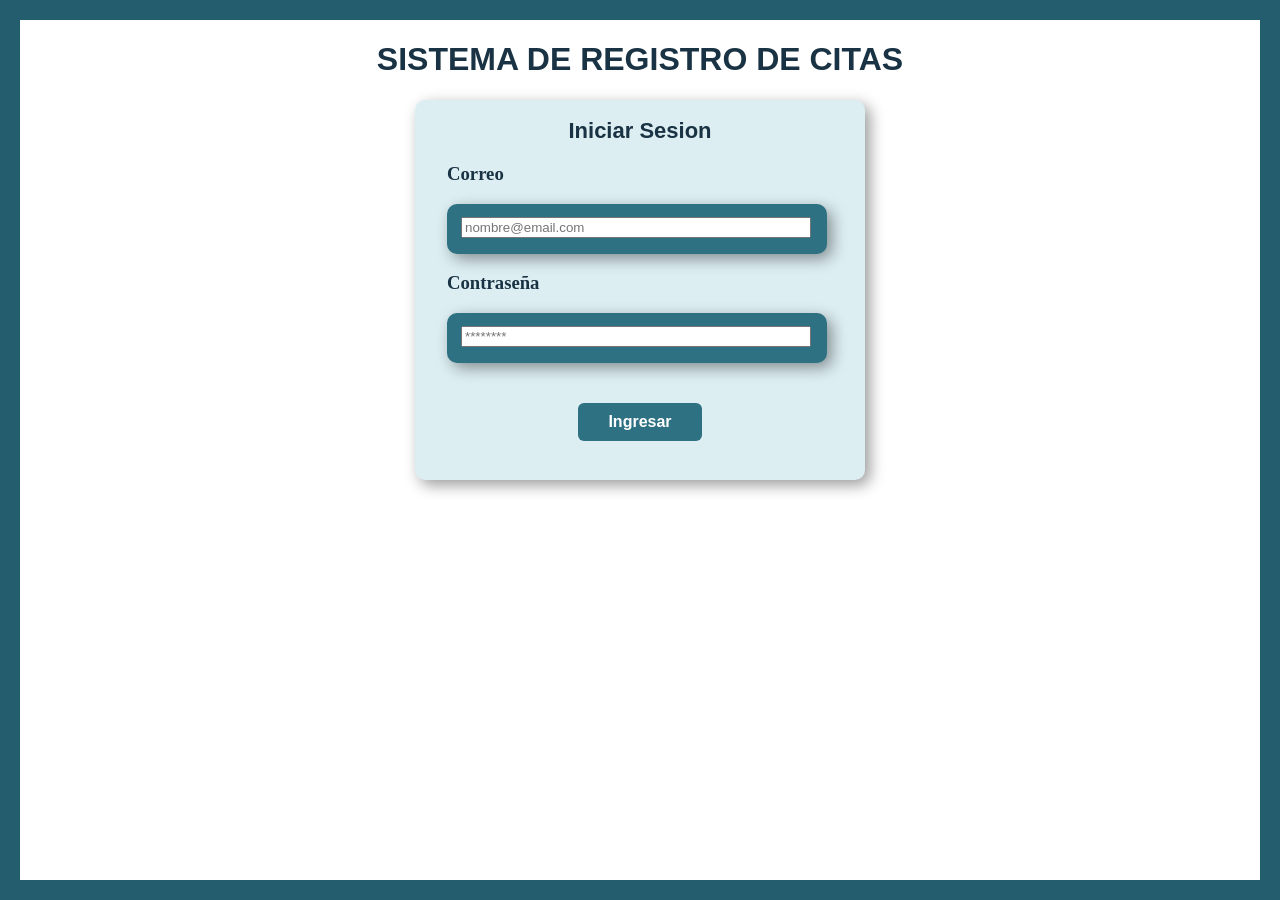
<file: index.html>
<!DOCTYPE html>
<html lang="es">
<head>
    <meta charset="UTF-8">
    <meta name="viewport" content="width=device-width, initial-scale=1.0">
    <title>Sistema de control de citas</title>
    <link rel="stylesheet" href="css/style.css">
</head>

<body class="centrar">

    <div class="Contorno"></div>
    <h1 class = "letras-titulo">SISTEMA DE REGISTRO DE CITAS</h1>
    
    <div class="cuadro1"> 
        <h2 class="letras-inSe"> Iniciar Sesion</h2>
        <form id="form">
            
            <h3 class="letras-margen"> Correo </h3>
            <div class="cuadro2">
                <input id="correo" class="entrada-Texto" placeholder="nombre@email.com">
            </div>

            <h3 class="letras-margen"> Contraseña </h3>
            <div class="cuadro2">
                <input id="contrasena" class="entrada-Texto" placeholder="********">
            </div>

            <div class="boton-centro">
                <button type="submit">Ingresar</button>
            </div>
        </form>
    </div>

    <p id="mensaje"></p>
    <script src = "js/tryCatch.js"></script>
    
</body>
</html>
</file>
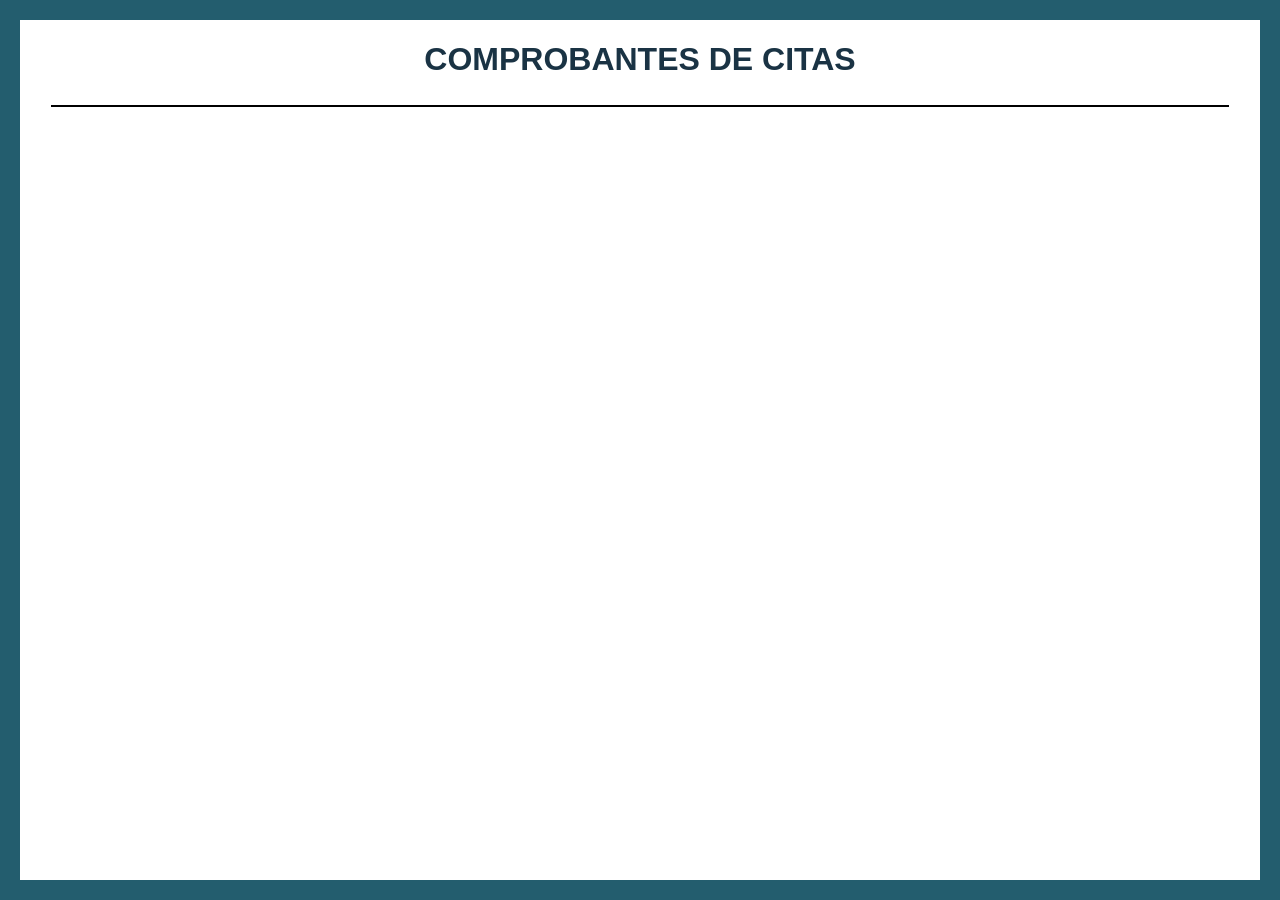
<file: pages/comprobantes.html>
<!DOCTYPE html>
<html lang="es">
<head>
    <meta charset="UTF-8">
    <meta name="viewport" content="width=device-width, initial-scale=1.0">
    <title>Comprobantes</title>
    <link rel="stylesheet" href="../css/style.css">
</head>

<body class="centrar">
    <h1 class="centrar letras-titulo" >COMPROBANTES DE CITAS </h1>
    <p class="linea-hist"></p>

    <div id="contComprobante"></div>
    
   <script src = "../js/comprobante.js"></script>

</body>
</html>
</file>
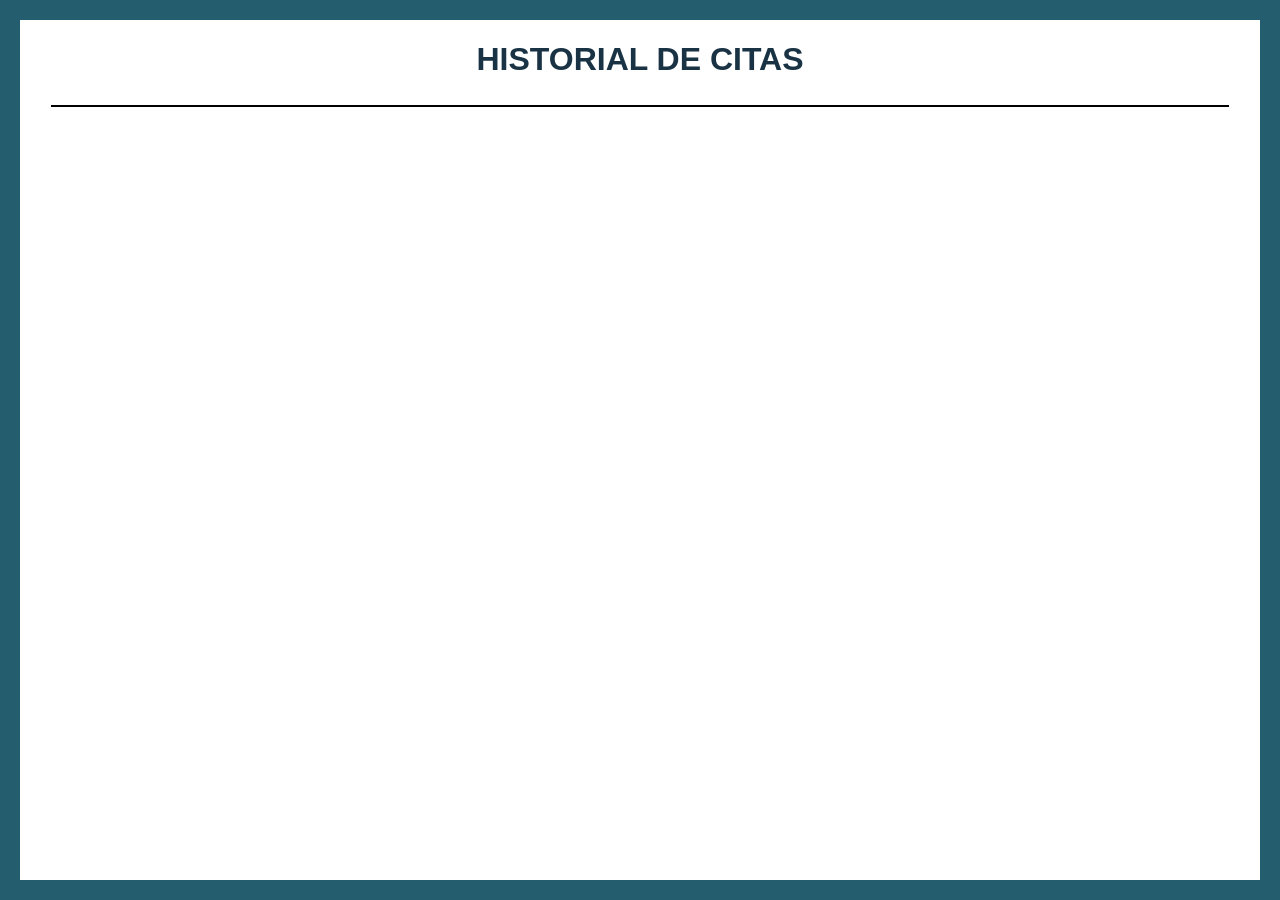
<file: pages/historialCitas.html>
<!DOCTYPE html>
<html lang="es">
<head>
    <meta charset="UTF-8">
    <meta name="viewport" content="width=device-width, initial-scale=1.0">
    <title>Historial Citas</title>
    <link rel="stylesheet" href="../css/style.css">
</head>

<body>
    <h1 class="centrar letras-titulo" >HISTORIAL DE CITAS</h1>
    <p class="linea-hist"></p>
        
    <div id="contenedorHistorial" style="max-width: 900px; margin: 0 auto; padding: 20px;"></div>

    <script src="../js/historialCitas.js"></script>

</body>
</html>
</file>
<file: css/style.css>
/* Para el marco exterior */
.mi-marco {
  border: 4px solid #3498db; 
}

html, body {
    height: 100%;
    margin: 0;
    min-height: 100vh; 
    height: auto;
}

body {
    border: 20px solid #235D6E; 
    box-sizing: border-box;   
}

/* Para mantener al centro los elementos */
.centrar{
    display: flex;
    flex-direction: column;
    align-items: center;
}

/* Tipo de letra del titulo */
.letras-titulo {
  font-family: 'Montserrat', sans-serif;
  font-weight: 800;
  color: #1a3344;
}

/* Para el recuadro de inicio de sesion */
.cuadro1 {
    width: 450px;
    height: 380px;
    background-color: #DCEEF2;
    border-radius: 10px;
    box-shadow: 5px 5px 15px rgba(0, 0, 0, 0.4);
}

.cuadro2 {
    width: 380px;
    height: 50px;
    background-color: #2E7182;
    border-radius: 10px;
    box-shadow: 5px 5px 15px rgba(0, 0, 0, 0.4);
    margin-left: 32px
}

/* Tipo de letra del inicio de sesion */
.letras-inSe {
    font-family: 'Montserrat', sans-serif;
    font-weight: 800;
    font-size: 22px;
    color: #1a3344;
    display: flex;
    flex-direction: column;
    align-items: center;
}

.letras-margen{
    color: #1a3344;
    margin-left: 32px;
}

.entrada-Texto{
    margin-left: 14px;
    margin-top: 13px;
    width: 90%;
}

.boton-centro {
    width: 100%;
    text-align: center;
    margin-top: 40px;
}

.boton-centro button[type="submit"] {
    background-color: #2E7182;   
    color: #ffffff;        
    font-family: 'Montserrat', sans-serif; 
    font-size: 1rem;    
    font-weight: 600;     
    border: none;                
    border-radius: 6px;               
    padding: 10px 30px;            
    cursor: pointer;                  
    transition: background-color 0.2s ease, transform 0.1s ease;
}

.boton-centro button[type="submit"]:hover {
    background-color: #235D6E;         /* AGREGADO: Tono más oscuro al interactuar */
}


.boton-contorno{
    background-color: #2E7182;       
    color: #ffffff;                   
    font-family: 'Montserrat', sans-serif; 
    font-size: 0.95rem;             
    font-weight: 600;          
    border: none;                  
    border-radius: 6px;           
    padding: 8px 18px;              
    cursor: pointer;    
    margin-top: 15px;    
    margin-bottom: 20px;              
    transition: background-color 0.2s ease, transform 0.1s ease;
}

.boton-contorno:hover {
    background-color: #235D6E;         
}


.marco-op{
    width: 200px;
    background-color: #DCEEF2;
    border-radius: 10px;
    text-align: center;
    box-shadow: 0 4px 8px black;
    margin-top: 30px;
}


#contComprobante {
    display: flex;
    flex-direction: column;
    align-items: center;
    width: 100%;
    padding-top: 20px;
}

#contComprobante .marco-op {
    width: auto;                      
    min-width: 280px;               
    max-width: 550px;                 
    padding: 20px 35px;               
    text-align: left;                
    box-sizing: border-box;           
    margin-top: 15px;                
    margin-bottom: 15px;              
}

#contComprobante .marco-op p {
    font-family: 'Montserrat';
    font-size: 1.05rem;
    margin: 8px 0;               
    white-space: normal;            
}


#contenedor{
    display: flex;
    flex-wrap: wrap;
    justify-content: center;
    gap:2rem;
}

.letras-op{
    color: #061a27;
}

.letras-op2{
    color: #061a27;
    margin-left: 50px;
}

.linea-menu{
    border-bottom: 2px solid black; 
    width: 95%; 
    margin: 0 auto; 
    padding-bottom: 5px;
    margin-bottom: 30px;
}

.linea-hist{
    border-bottom: 2px solid black; 
    width: 95%; 
    margin: 0 auto; 
    padding-bottom: 5px;
}

.juntos {
    display: flex;
    gap: 20px;
    align-items: center;
}

/* Para botones de historial */
.empuja-derecha{
    margin-left: auto; 
}

.empuja-izquierda{
    margin-right: 55px;
}

.elegir-doctor{
    margin-top: 30px;
}

.textarea {
  display: block;         
  margin: 0 auto;          
  width: 350px;            
  height: 100px;           
  resize: none;            
  box-sizing: border-box;  
}

.formulario-cita {
  display: flex;
  flex-direction: column;
  max-width: 450px;
  margin: 40px auto;
}


.formulario-cita button[type="submit"] {
    background-color: #2E7182;        
    color: #ffffff;                  
    font-family: 'Montserrat', sans-serif; 
    font-size: 1rem;               
    font-weight: 600;                  
    border: none;                      
    border-radius: 6px;                
    padding: 10px 20px;               
    cursor: pointer;                   
    width: 100%;                       
    box-sizing: border-box;           
    transition: background-color 0.2s ease, transform 0.1s ease;
}


.formulario-cita button[type="submit"]:hover {
    background-color: #235D6E;         
}


#contenedorHistorial {
    max-width: 900px;
    margin: 20px auto 40px auto;
    padding: 0 15px;
    display: flex;
    flex-direction: column;
    gap: 15px;                       
}

.juntos {
    display: flex;
    align-items: center;
    justify-content: space-between;
    background-color: #f7fafc;
    border: 1px solid #d0e1e6; 
    border-radius: 8px;  
    padding: 16px 22px;    
    box-shadow: 0 2px 4px rgba(0,0,0,0.06); 
    transition: transform 0.15s ease, box-shadow 0.15s ease;
}

.letras-op2 {
    color: #1a3344; 
    font-family: 'Montserrat';
    font-size: 1.15rem;
    margin: 0;  
}

.acciones-cita {
    display: flex;
    gap: 10px;
}

.btn-reagendar {
    background-color: #2E7182;
    color: #ffffff;
    border: none;
    padding: 8px 14px;
    border-radius: 6px;
    font-weight: 600;
    cursor: pointer;
    transition: background-color 0.2s ease;
}

.btn-cancelar {
    background-color: #ffebee;
    color: #d32f2f;
    border: 1px solid #ffcdd2;
    padding: 8px 14px;
    border-radius: 6px;
    font-weight: 600;
}
</file>
